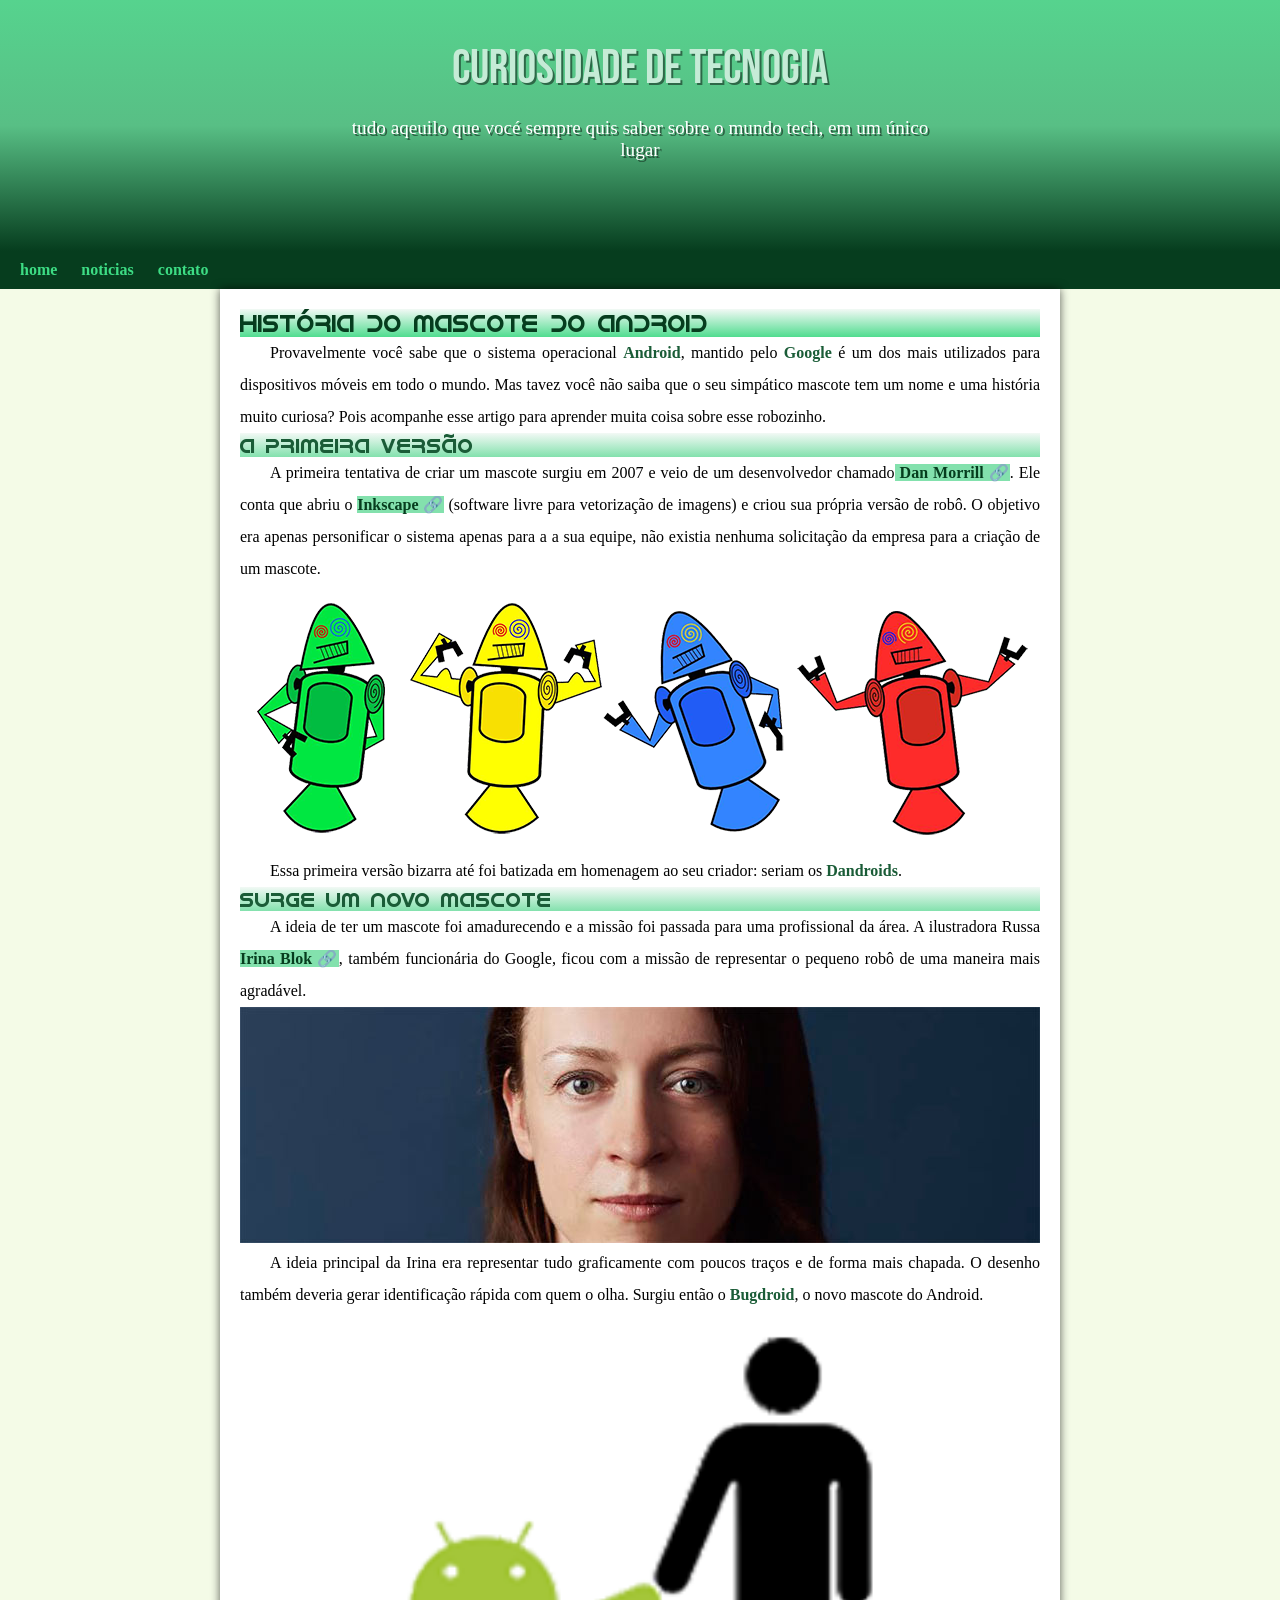
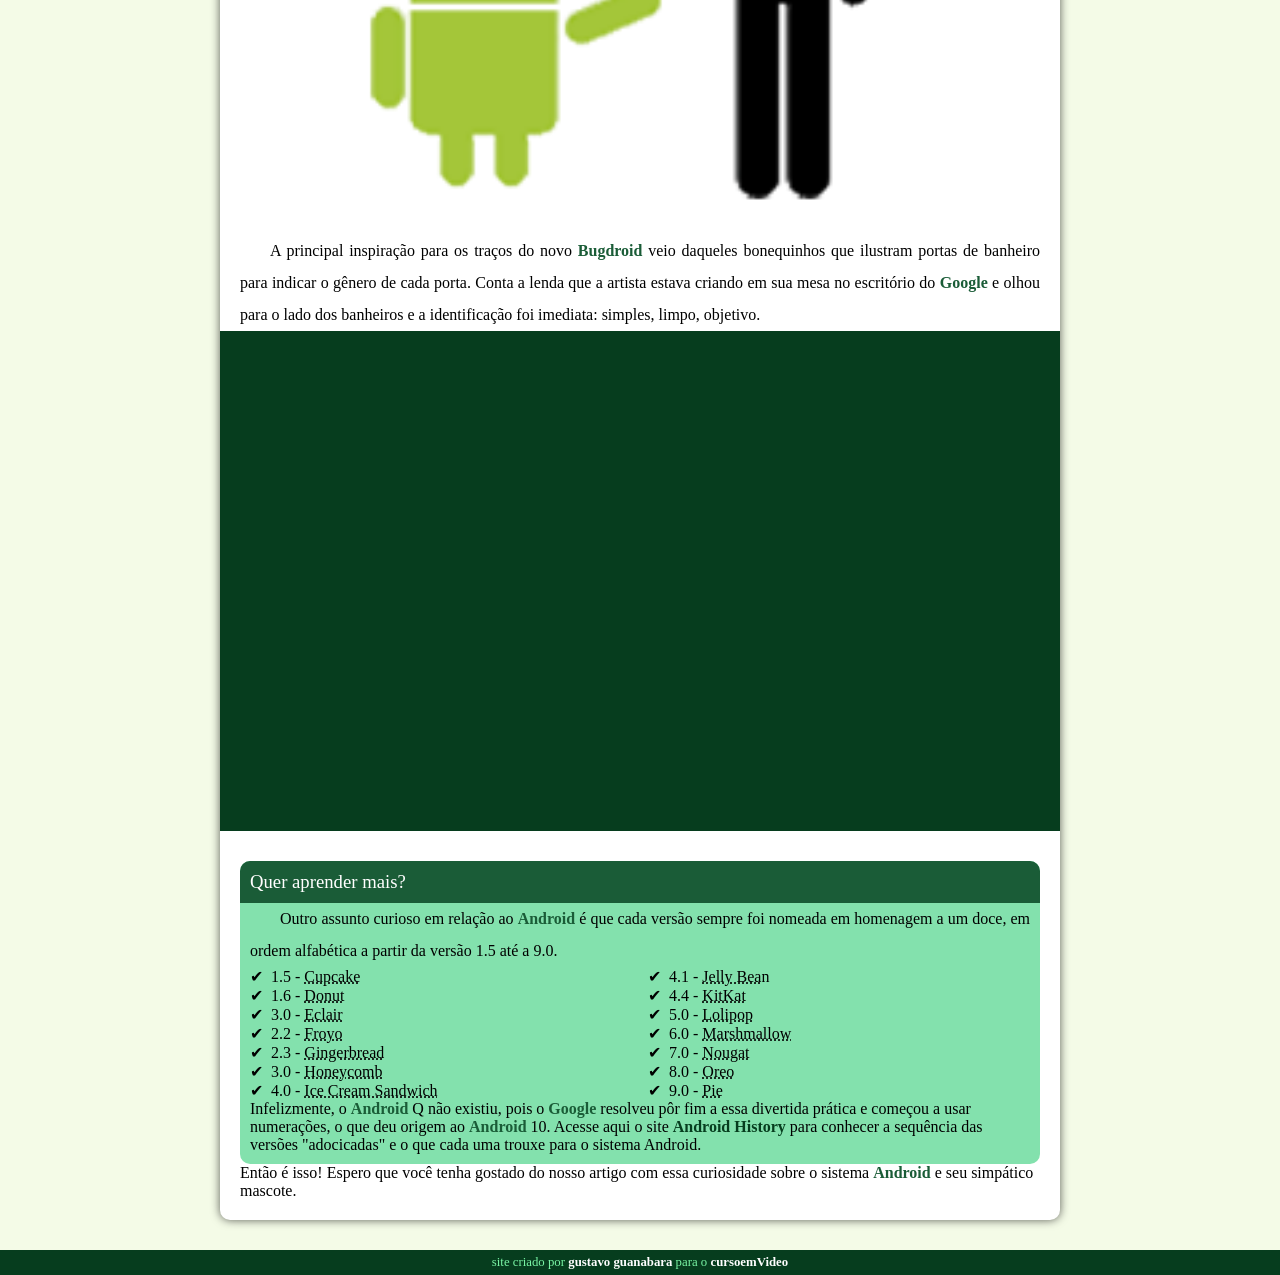
<file: index.html>
<!DOCTYPE html>
<html lang="pt-br">
<head>
    <meta charset="UTF-8">
    <meta http-equiv="X-UA-Compatible" content="IE=edge">
    <meta name="viewport" content="width=device-width, initial-scale=1.0">
    <title>como surgiu o mascote do android ?</title>
    <link rel="shortcut icon" href="imagens/favicon.ico" type="image/x-icon">
    <link rel="stylesheet" href="estilo/style.css">
    
</head>
<body>
    <header>
        <h1>curiosidade de tecnogia</h1>
        <p>tudo aqeuilo que vocé sempre quis saber sobre o mundo tech, em um único lugar</p>
    </header>
    <nav>
        <a href="#">home </a>
        <a href="#">noticias </a>
        <a href="#">contato </a>
    </nav>
    <main>
        <article>
            <h1>História do Mascote do Android</h1>

   <p>Provavelmente você sabe que o sistema operacional <strong>Android</strong>, mantido pelo <strong>Google</strong> é um dos mais utilizados para dispositivos móveis em todo o mundo. Mas tavez você não saiba que o seu simpático mascote tem um nome e uma história muito curiosa? Pois acompanhe esse artigo para aprender muita coisa sobre esse robozinho.</p>

   <h2>A primeira versão</h2>

   <p>A primeira tentativa de criar um mascote surgiu em 2007 e veio de um desenvolvedor chamado<a href="https://androidcommunity.com/dan-morrill-shows-us-the-android-mascot-that-almost-was-20130103/" target="_blank" class="externo" > Dan Morrill</a>. Ele conta que abriu o <a href="https://inkscape.org/pt-br/" target="_blank" class="externo" >Inkscape</a> (software livre para vetorização de imagens) e criou sua própria versão de robô. O objetivo era apenas personificar o sistema apenas para a a sua equipe, não existia nenhuma solicitação da empresa para a criação de um mascote.</p>

   <picture>
    <source media="(max-width:670 )" srcset="imagens/dan-droids-pq.png">
    <img src="imagens/dan-droids.png" alt=" primeiro mascote do android">
   </picture>

   <p>Essa primeira versão bizarra até foi batizada em homenagem ao seu criador: seriam os <strong>Dandroids</strong>.</p>

   <h2>Surge um novo mascote</h2>
 
   <p>A ideia de ter um mascote foi amadurecendo e a missão foi passada para uma profissional da área. A ilustradora Russa <a href="https://www.irinablok.com/" target="_blank  " class="externo"  >Irina Blok</a>, também funcionária do Google, ficou com a missão de representar o pequeno robô de uma maneira mais agradável.</p>

  <picture>
    <source media="(max-width:670 )" srcset="imagens/inina-blok-pq.png">
    <img src="imagens/irina-blok.jpg" alt="irina Blok, criadora do Bugdroid">
</picture>

   <p>A ideia principal da Irina era representar tudo graficamente com poucos traços e de forma mais chapada. O desenho também deveria gerar identificação rápida com quem o olha. Surgiu então o <strong>Bugdroid</strong>, o novo mascote do Android.</p>

   <img src="imagens/bugdroid.png" class="pequena" alt="bugdroid">

   <p>A principal inspiração para os traços do novo <strong>Bugdroid</strong> veio daqueles bonequinhos que ilustram portas de banheiro para indicar o gênero de cada porta. Conta a lenda que a artista estava criando em sua mesa no escritório do <strong>Google</strong> e olhou para o lado dos banheiros e a identificação foi imediata: simples, limpo, objetivo.</p>

   <div class="video"><iframe width="560" height="315" src="https://www.youtube.com/embed/l2UDgpLz20M" title="YouTube video player" frameborder="0" allow="accelerometer; autoplay; clipboard-write; encrypted-media; gyroscope; picture-in-picture; web-share" allowfullscreen></iframe></div>
 
    <aside>
        <h3>Quer aprender mais?</h3> 
        
           <p>Outro assunto curioso em relação ao <strong>Android</strong> é que cada versão sempre foi nomeada em homenagem a um doce, em ordem alfabética a partir da versão 1.5 até a 9.0.</p>
        
           
               <ul>
                   <li>1.5 - <abbr title="bolo de copo">Cupcake</abbr></li>
                   <li>1.6 - <abbr title="rosquinha">Donut</abbr></li>
                   <li>3.0 - <abbr title="bomba">Eclair</abbr></li>
                   <li>2.2 - <abbr title="iogurte congelado">Froyo</abbr></li>
                   <li>2.3 - <abbr title="biscoitode gengibre">Gingerbread</abbr></li>
                   <li>3.0 - <abbr title="favo de mel">Honeycomb</abbr></li>
                   <li>4.0 - <abbr title="saunduiche de sorvete">Ice Cream Sandwich</abbr></li>
                   <li>4.1 - <abbr title="jujuba">Jelly Bea</abbr>n</li>
                   <li>4.4 - <abbr title="kitkat">KitKat</abbr></li>
                   <li>5.0 - <abbr title="pirulito">Lolipop</abbr></li>
                   <li>6.0 - <abbr title="Marshmallow">Marshmallow</abbr></li>
                   <li>7.0 - <abbr title="torrene">Nougat</abbr></li>
                   <li>8.0 - <abbr title="Oreo">Oreo</abbr></li>
                   <li>9.0 - <abbr title="torta">Pie</abbr></li>
               </ul>
        
           Infelizmente, o <strong>Android</strong> Q não existiu, pois o <strong>Google</strong> resolveu pôr fim a essa divertida prática e começou a usar numerações, o que deu origem ao <strong>Android</strong> 10.
        
           Acesse aqui o site <a href="https://www.android.com/intl/pt_pt/history/  " target="_blank" >Android History</a> para conhecer a sequência das versões "adocicadas" e o que cada uma trouxe para o sistema Android.
    </aside>
 

   Então é isso! Espero que você tenha gostado do nosso artigo com essa curiosidade sobre o sistema <strong>Android</strong> e seu simpático mascote.
        </article>
    </main>
    <footer><p>site criado por <a href="https://github.com/gustavoguanabara?tab=repositories">gustavo guanabara</a> para o <a href="https://www.youtube.com/c/CursoemV%C3%ADdeo/videos" target="_blank"  >cursoemVideo</a></p></footer>
</body>
</html>
</file>
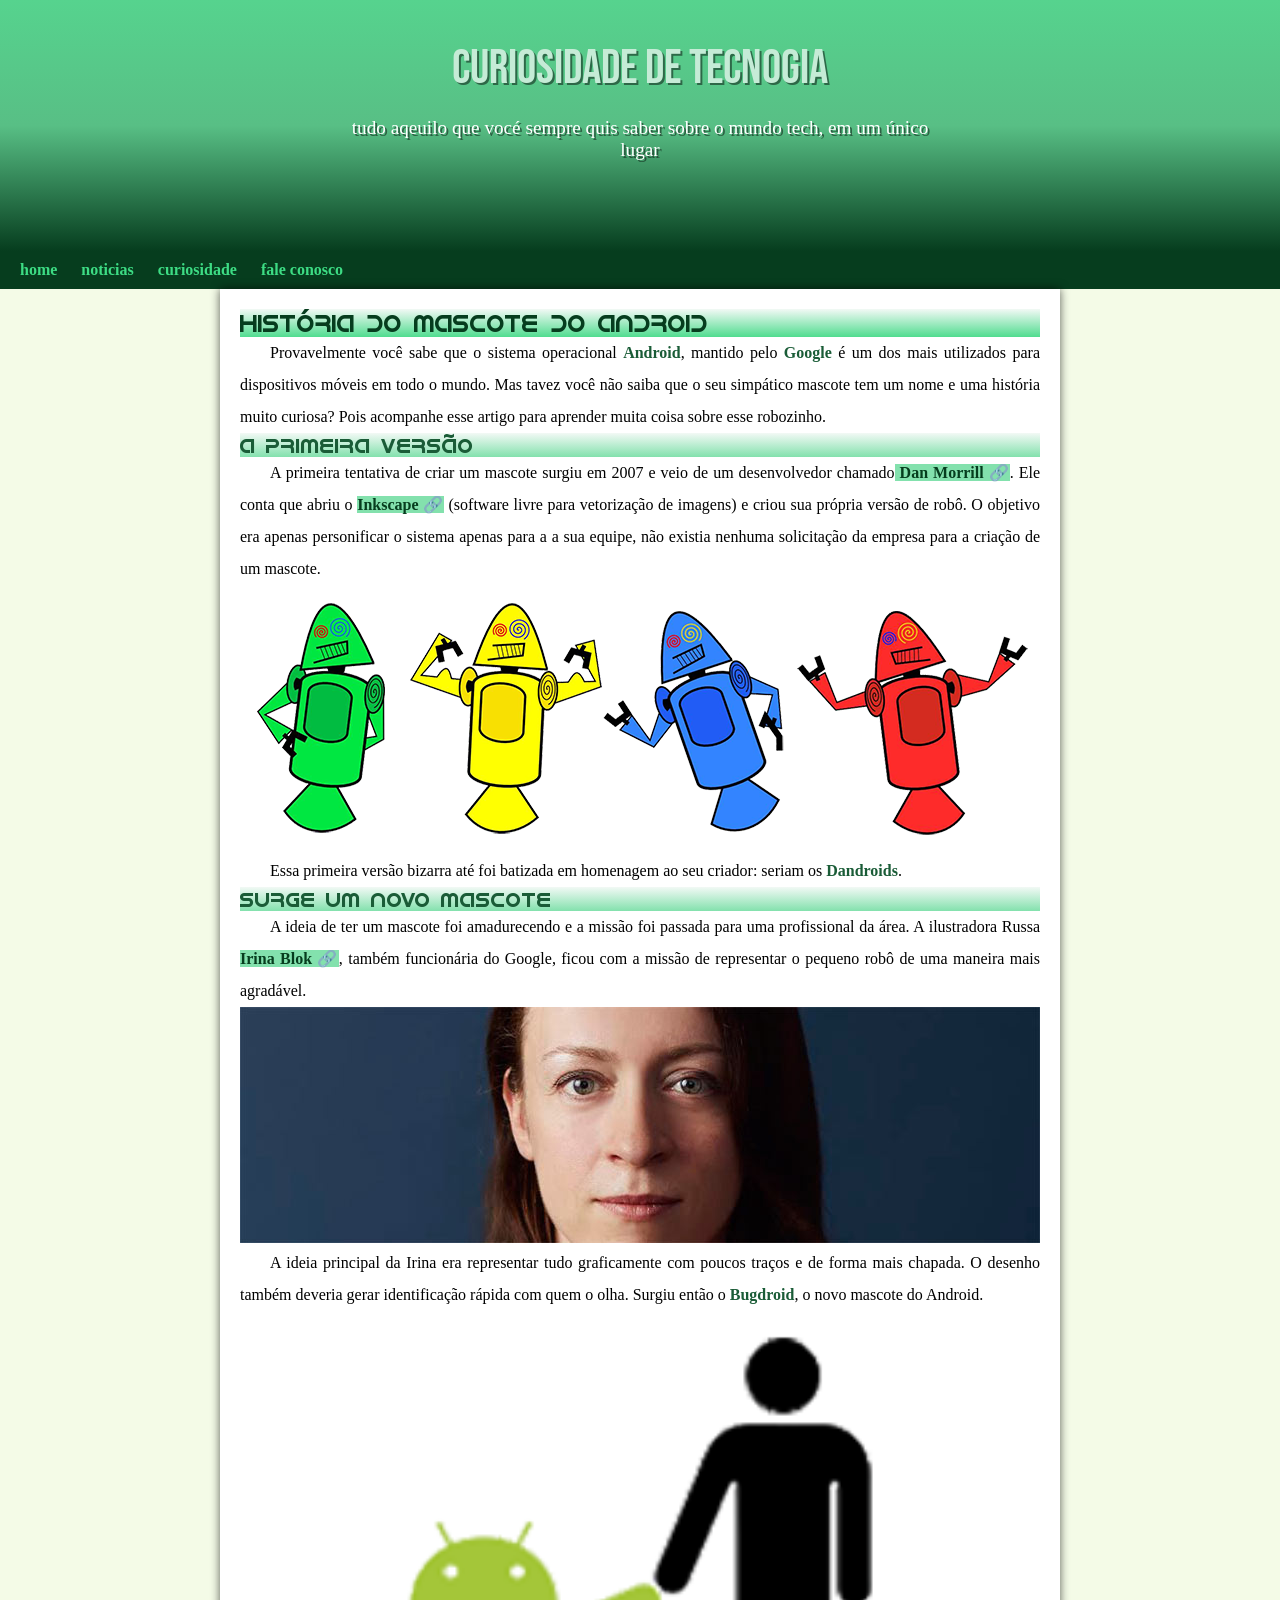
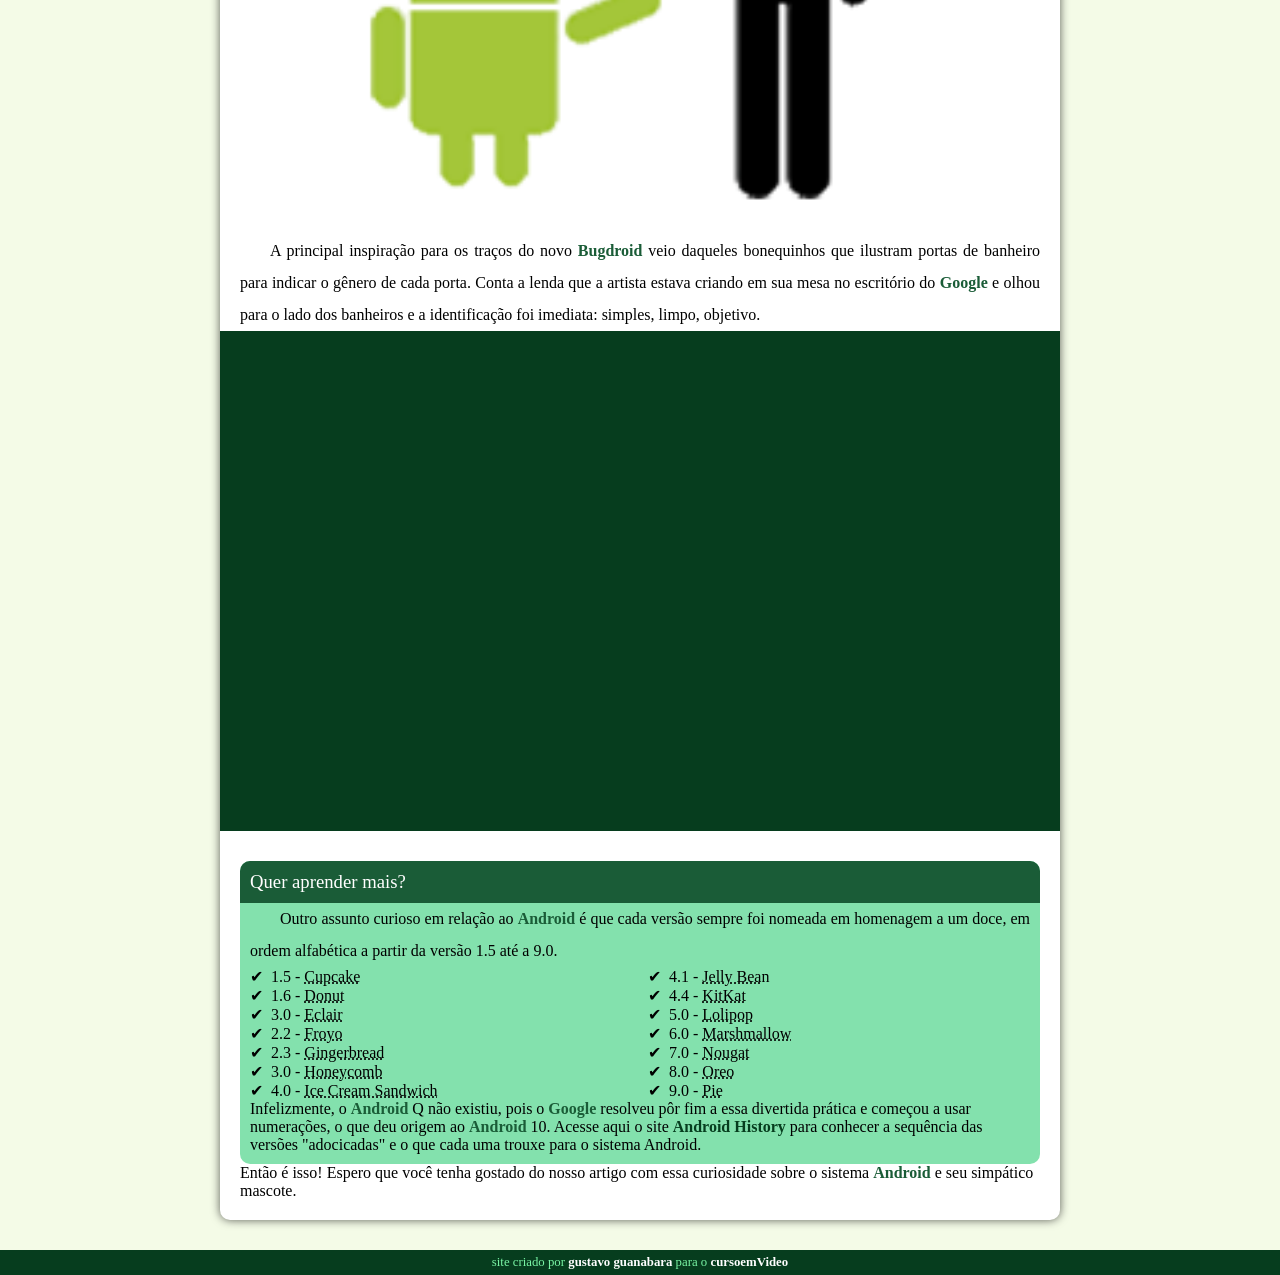
<file: android.html>
<!DOCTYPE html>
<html lang="pt-br">
<head>
    <meta charset="UTF-8">
    <meta http-equiv="X-UA-Compatible" content="IE=edge">
    <meta name="viewport" content="width=device-width, initial-scale=1.0">
    <title>como surgiu o mascote do android ?</title>
    <link rel="shortcut icon" href="imagens/favicon.ico" type="image/x-icon">
    <link rel="stylesheet" href="estilo/style.css">
    
</head>
<body>
    <header>
        <h1>curiosidade de tecnogia</h1>
        <p>tudo aqeuilo que vocé sempre quis saber sobre o mundo tech, em um único lugar</p>
    </header>
    <nav>
        <a href="#">home </a>
        <a href="#">noticias </a>
        <a href="#">curiosidade </a>
        <a href="#">fale conosco </a>
    </nav>
    <main>
        <article>
            <h1>História do Mascote do Android</h1>

   <p>Provavelmente você sabe que o sistema operacional <strong>Android</strong>, mantido pelo <strong>Google</strong> é um dos mais utilizados para dispositivos móveis em todo o mundo. Mas tavez você não saiba que o seu simpático mascote tem um nome e uma história muito curiosa? Pois acompanhe esse artigo para aprender muita coisa sobre esse robozinho.</p>

   <h2>A primeira versão</h2>

   <p>A primeira tentativa de criar um mascote surgiu em 2007 e veio de um desenvolvedor chamado<a href="https://androidcommunity.com/dan-morrill-shows-us-the-android-mascot-that-almost-was-20130103/" target="_blank" class="externo" > Dan Morrill</a>. Ele conta que abriu o <a href="https://inkscape.org/pt-br/" target="_blank" class="externo" >Inkscape</a> (software livre para vetorização de imagens) e criou sua própria versão de robô. O objetivo era apenas personificar o sistema apenas para a a sua equipe, não existia nenhuma solicitação da empresa para a criação de um mascote.</p>

   <picture>
    <source media="(max-width:670 )" srcset="imagens/dan-droids-pq.png">
    <img src="imagens/dan-droids.png" alt=" primeiro mascote do android">
   </picture>

   <p>Essa primeira versão bizarra até foi batizada em homenagem ao seu criador: seriam os <strong>Dandroids</strong>.</p>

   <h2>Surge um novo mascote</h2>
 
   <p>A ideia de ter um mascote foi amadurecendo e a missão foi passada para uma profissional da área. A ilustradora Russa <a href="https://www.irinablok.com/" target="_blank  " class="externo"  >Irina Blok</a>, também funcionária do Google, ficou com a missão de representar o pequeno robô de uma maneira mais agradável.</p>

  <picture>
    <source media="(max-width:670 )" srcset="imagens/inina-blok-pq.png">
    <img src="imagens/irina-blok.jpg" alt="irina Blok, criadora do Bugdroid">
</picture>

   <p>A ideia principal da Irina era representar tudo graficamente com poucos traços e de forma mais chapada. O desenho também deveria gerar identificação rápida com quem o olha. Surgiu então o <strong>Bugdroid</strong>, o novo mascote do Android.</p>

   <img src="imagens/bugdroid.png" class="pequena" alt="bugdroid">

   <p>A principal inspiração para os traços do novo <strong>Bugdroid</strong> veio daqueles bonequinhos que ilustram portas de banheiro para indicar o gênero de cada porta. Conta a lenda que a artista estava criando em sua mesa no escritório do <strong>Google</strong> e olhou para o lado dos banheiros e a identificação foi imediata: simples, limpo, objetivo.</p>

   <div class="video"><iframe width="560" height="315" src="https://www.youtube.com/embed/l2UDgpLz20M" title="YouTube video player" frameborder="0" allow="accelerometer; autoplay; clipboard-write; encrypted-media; gyroscope; picture-in-picture; web-share" allowfullscreen></iframe></div>
 
    <aside>
        <h3>Quer aprender mais?</h3> 
        
           <p>Outro assunto curioso em relação ao <strong>Android</strong> é que cada versão sempre foi nomeada em homenagem a um doce, em ordem alfabética a partir da versão 1.5 até a 9.0.</p>
        
           
               <ul>
                   <li>1.5 - <abbr title="bolo de copo">Cupcake</abbr></li>
                   <li>1.6 - <abbr title="rosquinha">Donut</abbr></li>
                   <li>3.0 - <abbr title="bomba">Eclair</abbr></li>
                   <li>2.2 - <abbr title="iogurte congelado">Froyo</abbr></li>
                   <li>2.3 - <abbr title="biscoitode gengibre">Gingerbread</abbr></li>
                   <li>3.0 - <abbr title="favo de mel">Honeycomb</abbr></li>
                   <li>4.0 - <abbr title="saunduiche de sorvete">Ice Cream Sandwich</abbr></li>
                   <li>4.1 - <abbr title="jujuba">Jelly Bea</abbr>n</li>
                   <li>4.4 - <abbr title="kitkat">KitKat</abbr></li>
                   <li>5.0 - <abbr title="pirulito">Lolipop</abbr></li>
                   <li>6.0 - <abbr title="Marshmallow">Marshmallow</abbr></li>
                   <li>7.0 - <abbr title="torrene">Nougat</abbr></li>
                   <li>8.0 - <abbr title="Oreo">Oreo</abbr></li>
                   <li>9.0 - <abbr title="torta">Pie</abbr></li>
               </ul>
        
           Infelizmente, o <strong>Android</strong> Q não existiu, pois o <strong>Google</strong> resolveu pôr fim a essa divertida prática e começou a usar numerações, o que deu origem ao <strong>Android</strong> 10.
        
           Acesse aqui o site <a href="https://www.android.com/intl/pt_pt/history/  " target="_blank" >Android History</a> para conhecer a sequência das versões "adocicadas" e o que cada uma trouxe para o sistema Android.
    </aside>
 

   Então é isso! Espero que você tenha gostado do nosso artigo com essa curiosidade sobre o sistema <strong>Android</strong> e seu simpático mascote.
        </article>
    </main>
    <footer><p>site criado por <a href="https://github.com/gustavoguanabara?tab=repositories">gustavo guanabara</a> para o <a href="https://www.youtube.com/c/CursoemV%C3%ADdeo/videos" target="_blank"  >cursoemVideo</a></p></footer>
</body>
</html>
</file>
<file: estilo/style.css>
@charset "UFT-8";

@import url('https://fonts.googleapis.com/css2?family=Bebas+Neue&display=swap');

@font-face{
    font-family: 'Android';
    src: url('../fontes/idroid.otf') format('opentype');
    font-weight: normal;
}

:root{
    --cor0: #c5ebd6;
    --cor1: #83e1ad;
    --cor2: #3ddc84;
    --cor3: #2fa866;
    --cor4: #1a5c37;
    --cor5: #063d1e;

    --fonte-padrao: 'Arial, verdana, helvetics, sans-serif';
    --fonte-destaque: 'Bebas Neue', 'cursive';
    --fonte-Android:'Android', cursive
    
}

*{
    margin: 0px;
    padding: 0px;
}

body{
    background-color: #d7f2ab46;
    font-family: var(--fonte-padrao);
}

header{
    min-height: 150px;
    text-align: center;
    padding: 40px;
    background-image: linear-gradient(to bottom, #56d38e ,#58bf85,#063d1e )
}

header > h1{
    color: var(--cor0);
    font-family: var(--fonte-destaque);
    font-size: 3em;
    margin-bottom: 20px;
    text-shadow: 2px 2px 0px rgba(0, 0, 0, 0.475);
    font-weight: normal;
   

}

header > p{
    color: white;
    font-size: 1.2em;
    max-width: 600px;
    padding-right: 10px;
    padding-left: 10px;
    margin: auto;
    text-shadow: 2px 2px 0px rgba(0, 0, 0, 0.475);
    padding-bottom: 50px;
}

nav{
    background-color: var(--cor5);
    padding: 10px;
    box-shadow: 0px, 7px, 7px, rgba(0, 0, 0, 0.305);
}

nav > a{
    color:var(--cor2);
    padding: 10px;
    border-radius: 5px;
    text-decoration: none;
    font-weight: bold;
    transition-duration: 1s;
}
   
nav > a:hover{
    background-color: var(--cor2);
    color: var(--cor5);
}

main{
    min-width:270px;
    max-width: 800px;
    margin: auto;
    margin-bottom: 30px;
    background-color: white;
    padding: 20px;
    box-shadow: 0px 0px 10px rgba(0, 0, 0, 0.63);
    border-bottom-left-radius: 10px; 
    border-bottom-right-radius: 10px;
}

main h1{
    color: var(--cor5);
    font-family: var(--fonte-Android);
    font-weight: normal;
    background-image: linear-gradient(to bottom, #f2f9f5, #50dc8f)

}

main h2{
    font-family: var(--fonte-Android);
    color: var(--cor4);
    font-size: 1.3em;
    font-weight: normal;
    background-image: linear-gradient(to bottom, #f2f9f5, #83e1ad);
}

main  p{
margin: 15px, 0px;
text-align: justify;
text-indent: 30px;
font-size: 1em;
line-height: 2em;
}
main strong{
    color: var(--cor4);
    font-weight: bolder;
}

main a{
    text-decoration:none;
    font-weight: bold;
    color: var(--cor5);
    background-color: var(--cor1);
    padding: 2px, 6px;

}

main a:hover{
    text-decoration: underline;
    color: var(--cor4);
}

div.video{
    background-color: var(--cor5);
    margin: 0px -20px 30px -20px;
    padding: 20px;
    padding-bottom: 60%;
    position: relative;
}

div.video > iframe{
position: absolute;
top: 5%;
left: 5%;
width: 90%;
height:90%;
}

img{
    width: 100%;
}

main.pequena{
    display: block;
    max-width: 350px;
    margin: auto;
}

a.externo::after{
    content:'\00a0\1f517';
}

aside{
    background-color: var(--cor1);
    padding: 10px;
    border-radius: 10px;

}

aside > h3{
    background-color:var(--cor4);
    color: white;  
    padding: 10px;
    margin: -10px -10px 0px -10px;
    border-radius: 10px 10px 0px 0px;
    font-weight: normal;
}

aside >ul{
    list-style-position: inside;
    columns: 2;
    list-style-type: '\2714\00a0\00a0';
}

footer{
    background-color: var(--cor5);
    color: hsl(141, 86%, 72%);
    text-align: center;
    font-size: 0.8em;
    padding: 5px;
}

footer a{
    color: white;
    font-weight: bolder;
    text-decoration: none;
}
</file>
